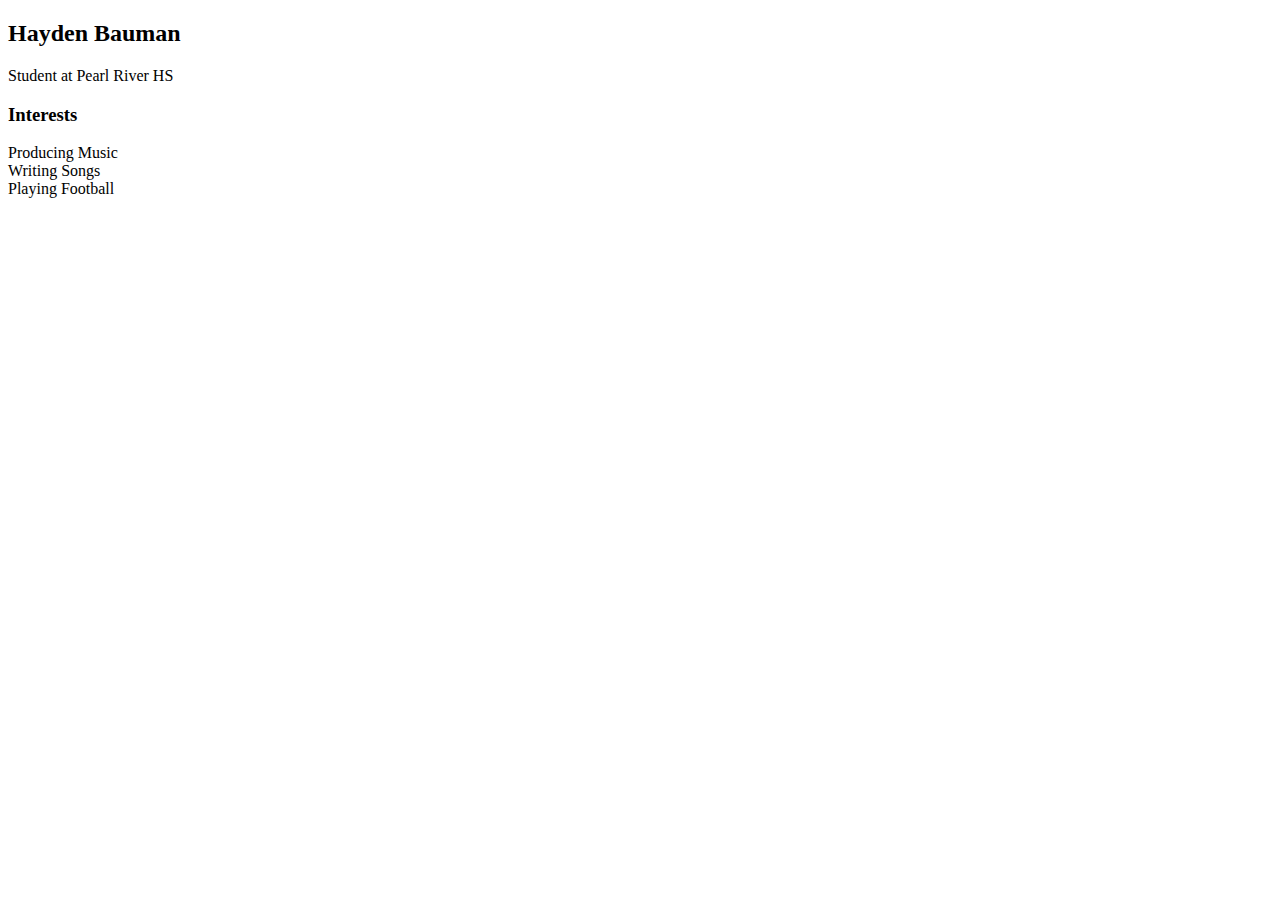
<file: index.html>
<!DOCTYPE HTML>
<html>
    <head>
        <title>Hayden's Dope Website</title>
    </head>

    <body>
        <div>
            <nav>

            </nav>

            <main>

                <div>
                    <h2>Hayden Bauman</h2>
                    <p>Student at Pearl River HS</p>
                    <!--Interests section-->
                    <div>
                        <h3>Interests</h3>
                        <u1>
                            <li>Producing Music</li>
                            <li>Writing Songs</li>
                            <li>Playing Football</li>
                        </u1>
                    </div>
                </div>

                 <div>

                </div>
            </main>
        </div>
    </body>
</html>
</file>
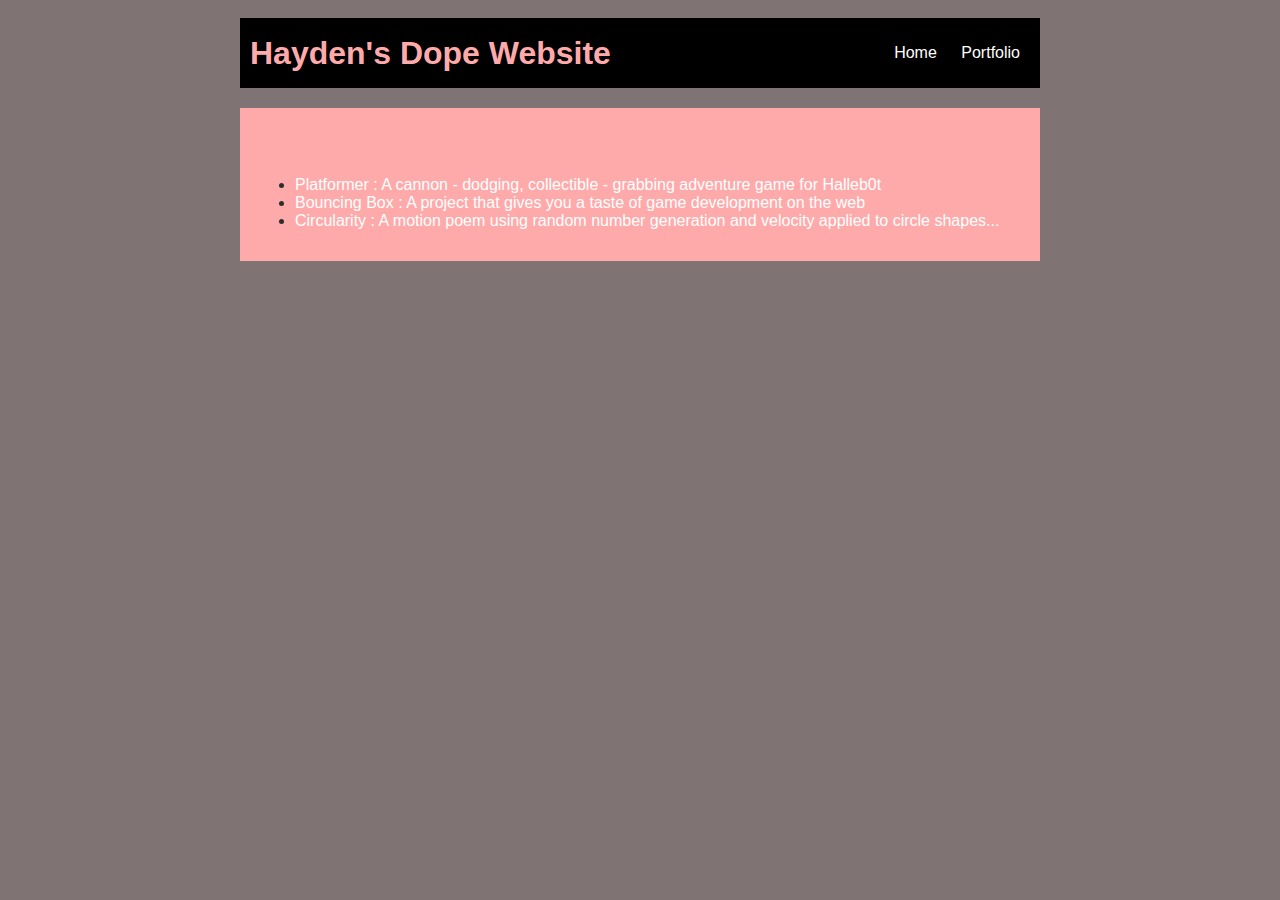
<file: portfolio.html>
<!DOCTYPE HTML>
<html>
    <head>
        <title>Hayden's Dope Website</title>
        <link rel="stylesheet" href="style.css"
    </head>

    <body>
      <div id="all-contents">
        <nav>
            <h1>Hayden's Dope Website</h1>
            <ul id="nav-ul">
               <li class="nav-li">
               <a class="nav-a" href="index.html"> Home </a>
             </li>
             <li class="nav-li">
               <a class="nav-a" href="portfolio.html"> Portfolio </a>
             </li>
         </ul>
     </nav>
     <main>
        <div class="content">
            <h1>Portfolio</h1>
            <ul id="portfolio">
                <li><a href="projects/platformer/">Platformer : A cannon - dodging, collectible - grabbing adventure game for Halleb0t</a></li>
                <li><a href="projects/bouncing-box/">Bouncing Box : A project that gives you a taste of game development on the web </a></li>
                <li><a href="projects/circularity/">Circularity : A motion poem using random number generation and velocity applied to circle shapes...</a></li>
            </ul>
        </div>
     </main>
      </div>
    </body>
</html>
</file>
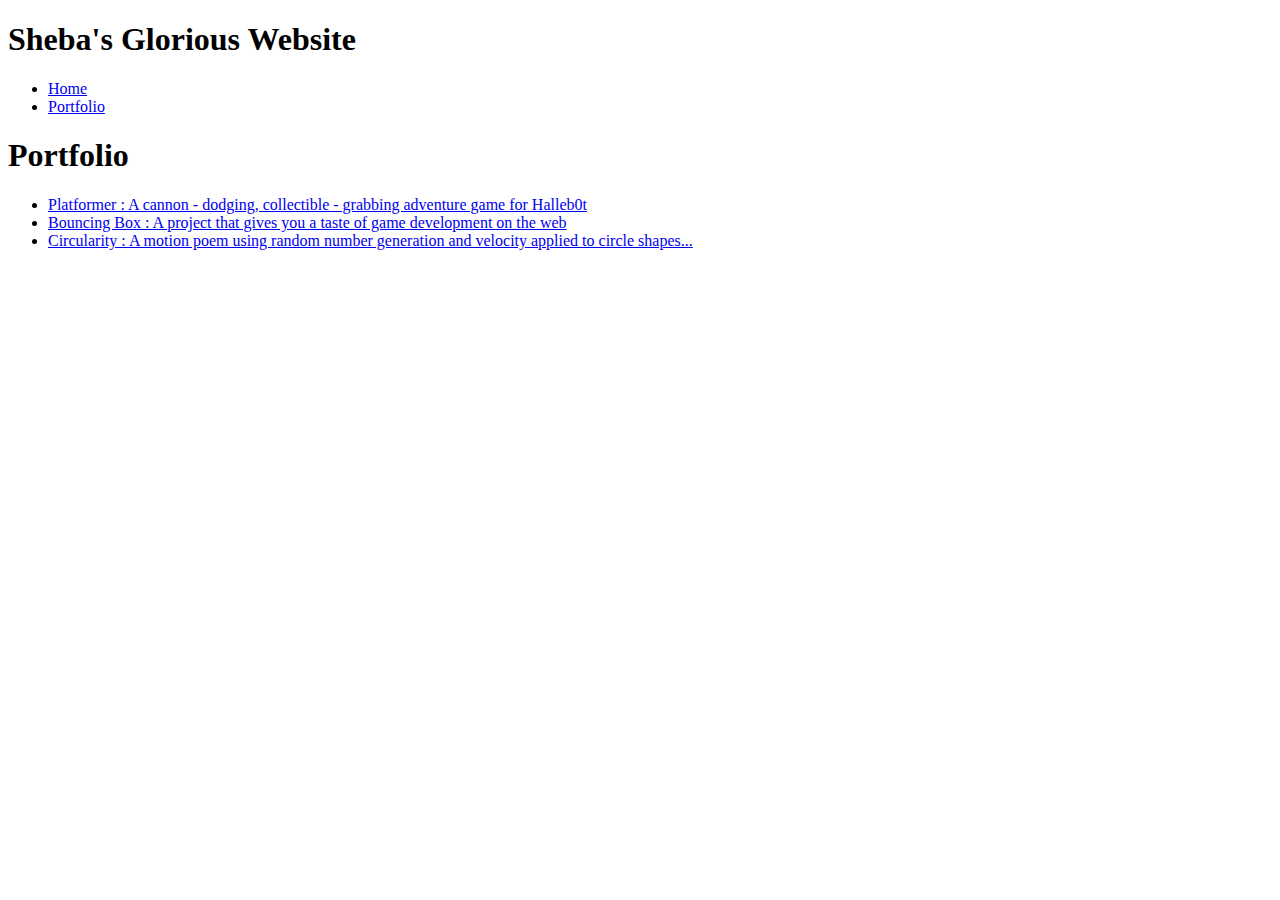
<file: .vscode/portfolio.html>
<!DOCTYPE HTML>
<html>
    <head>
        <title>Hayden's Dope Website</title>
    </head>

    <body>
      <div id="all-contents">
          <nav>
              <h1>Sheba's Glorious Website</h1>
              <ul id="nav-ul">
                 <li class="nav-li">
                 <a class="nav-a" href="index.html">Home</a>
                </li>
                 <li class="nav-li">
                     <a class="nav-a" href="portfolio.html">Portfolio</a>
                 </li>
            </ul>
        </nav>
        <main>
            <div class="content">
                <h1>Portfolio</h1>
                <ul id="portfolio">
                    <li><a href="projects/platformer/">Platformer : A cannon - dodging, collectible - grabbing adventure game for Halleb0t</a></li>
                    <li><a href="projects/bouncing-box/">Bouncing Box : A project that gives you a taste of game development on the web </a></li>
                    <li><a href="projects/circularity/">Circularity : A motion poem using random number generation and velocity applied to circle shapes...</a></li>
                </ul>
            </div>
        </main>
      </div>
    </body>
</html>
</file>
<file: style.css>
body {
       background: rgb(128, 115, 115);
       color: rgb(45, 45, 45);
       padding: 10px;
       font-family: arial;
   }
   #all-contents {
     max-width: 800px;
       margin: auto;
   }

   /* navigation menu */
   nav {
       background: rgb(0, 0, 0);
      margin: 0 auto;
      margin-bottom: 20px;
       display: flex;
       padding: 10px;
   }
   h1 {
       display: flex;
       align-items: center;
       color: rgb(255, 170, 170);
       flex: 1;
       margin: 0;
   }
   #nav-ul {
       list-style-image: none;
   }
   .nav-li {
       display: inline-block;
       padding: 0 10px;
   }
   a {
       text-decoration: none;
       color: #fff;
   }

   /* main container area beneath menu */
   main {
       background: rgb(255, 170, 170);
       display: flex;
   }
   .sidebar {
       margin-right: 25px;
       padding: 10px;
   }
   .sidebar-img {
       width: 200px;
   }
   .content {
       flex: 1;
       padding: 15px;
   }

   /* portfolio styles */
   #interests {
       border: 4px silver ridge;
       padding: 8px;
   }
   h2, h3 {
       margin: 0px;
   }
</file>
